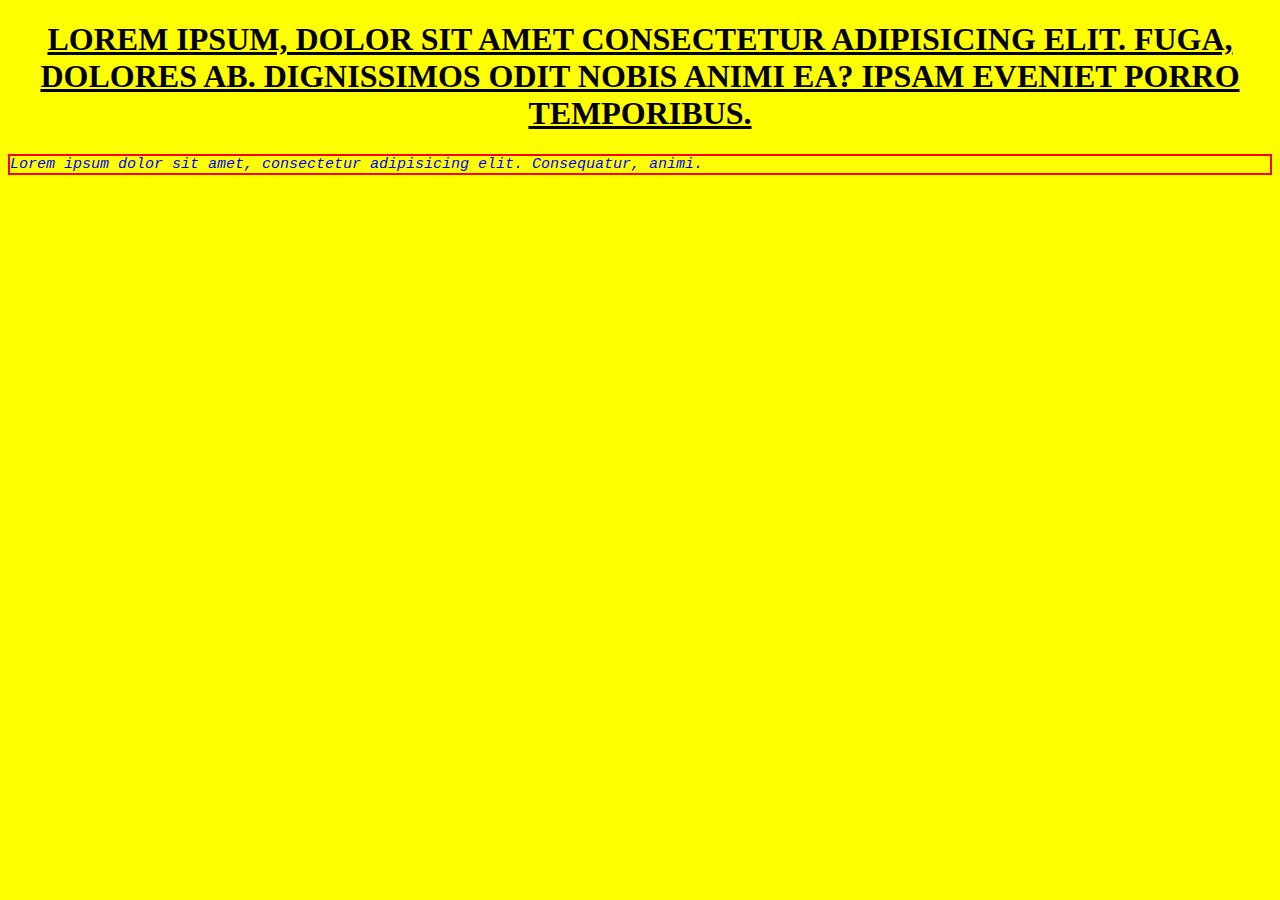
<file: Practice/1.html>
<!DOCTYPE html>
<html lang="en">
<head>
    <meta charset="UTF-8">
    <meta name="viewport" content="width=device-width, initial-scale=1.0">
    <title>Nav bar and CSS Styling</title>
    <link href="1.css" rel="stylesheet">
    <style>
        p{
            color:blue;
            border:2px solid red;
            font-family:'Courier New', Courier, monospace;
            font-size:20px;
            font-style:italic;
            font-size:15px;
            
        }
    </style>
</head>
<body>
    <h1>Lorem ipsum, dolor sit amet consectetur adipisicing elit. Fuga, dolores ab. Dignissimos odit nobis animi ea? Ipsam eveniet porro temporibus.</h1>
    <p>Lorem ipsum dolor sit amet, consectetur adipisicing elit. Consequatur, animi.</p>
</body>
</html>
</file>
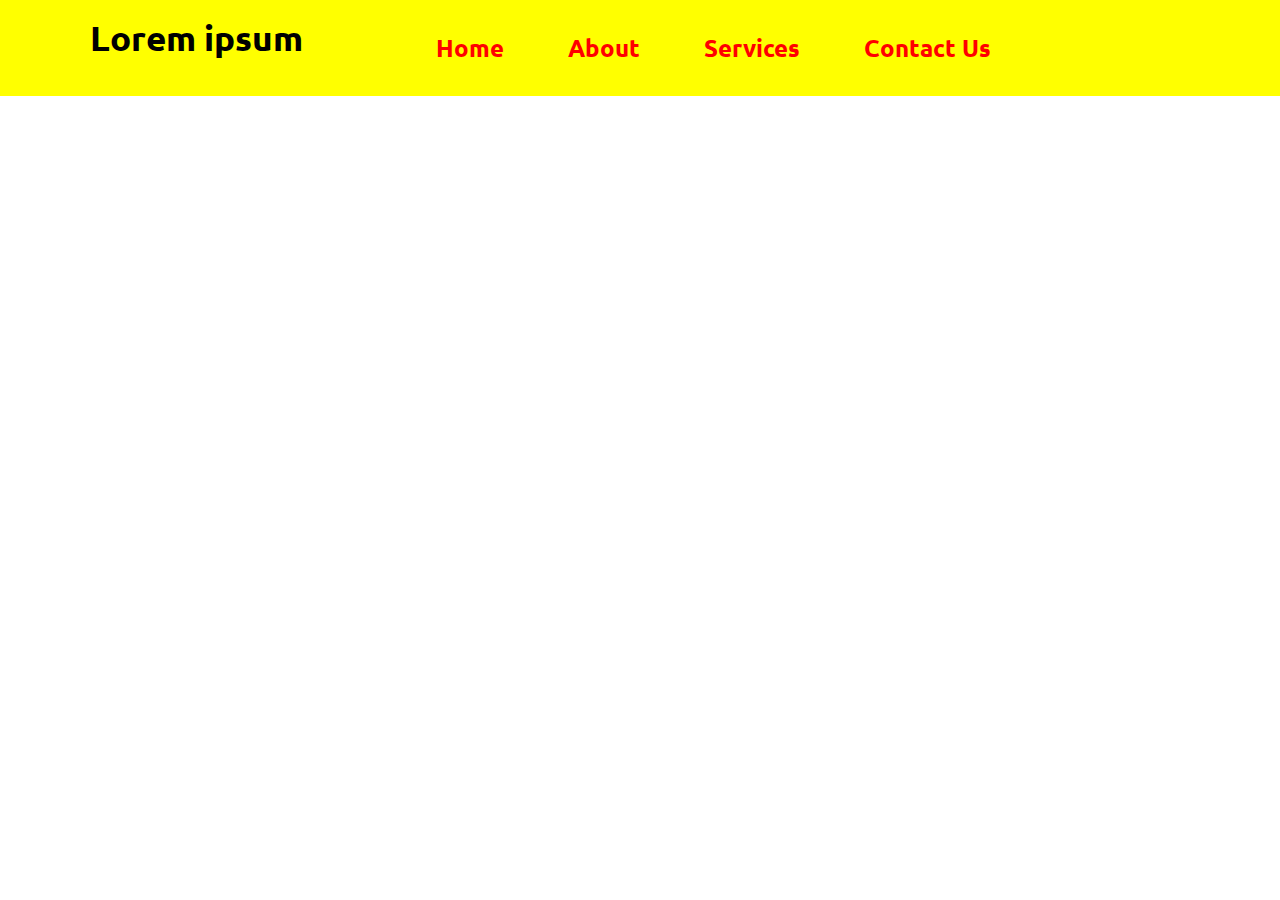
<file: Practice/2.html>
<!DOCTYPE html>
<html lang="en">
<head>
    <meta charset="UTF-8">
    <meta name="viewport" content="width=device-width, initial-scale=1.0">
    <title>Nav bar creation</title>
    <link href="2.css" rel="stylesheet">
    <link rel="stylesheet" href="https://cdnjs.cloudflare.com/ajax/libs/font-awesome/6.5.1/css/all.min.css"
        integrity="sha512-DTOQO9RWCH3ppGqcWaEA1BIZOC6xxalwEsw9c2QQeAIftl+Vegovlnee1c9QX4TctnWMn13TZye+giMm8e2LwA=="
        crossorigin="anonymous" referrerpolicy="no-referrer" />
</head>
<body>
    <header>

        <div class="logo">
            <h1>Lorem ipsum</h1>
        </div>
        <div class="navbar">
            <ul>
            <li><a href="">Home</a></li>
            <li><a href="">About</a></li>
            <li><a href="">Services</a></li>
            <li><a href="">Contact Us</a></li>
            </ul>
        </div>
        <!-- <div class="btn">
            <button><i class="fa-brands fa-linkedin "></i></button>
            <button><i class="fa-brands fa-github "></i></button>
        </div> -->
        <!-- <div class="buttons">
            <a href="#" class="linkedin"><i class="fa-brands fa-linkedin"></i></a>
            <a href="#" class="github"><i class="fa-brands fa-github "></i></a>
        </div> -->
        <div class="buttons">
            <a href="#" class="linkedin"> <i class="fa-brands fa-linkedin "></i></a>
            <a href="#" class="github"> <i class="fa-brands fa-github "></i></a>
        </div>
    </header>
</body>
</html>
</file>
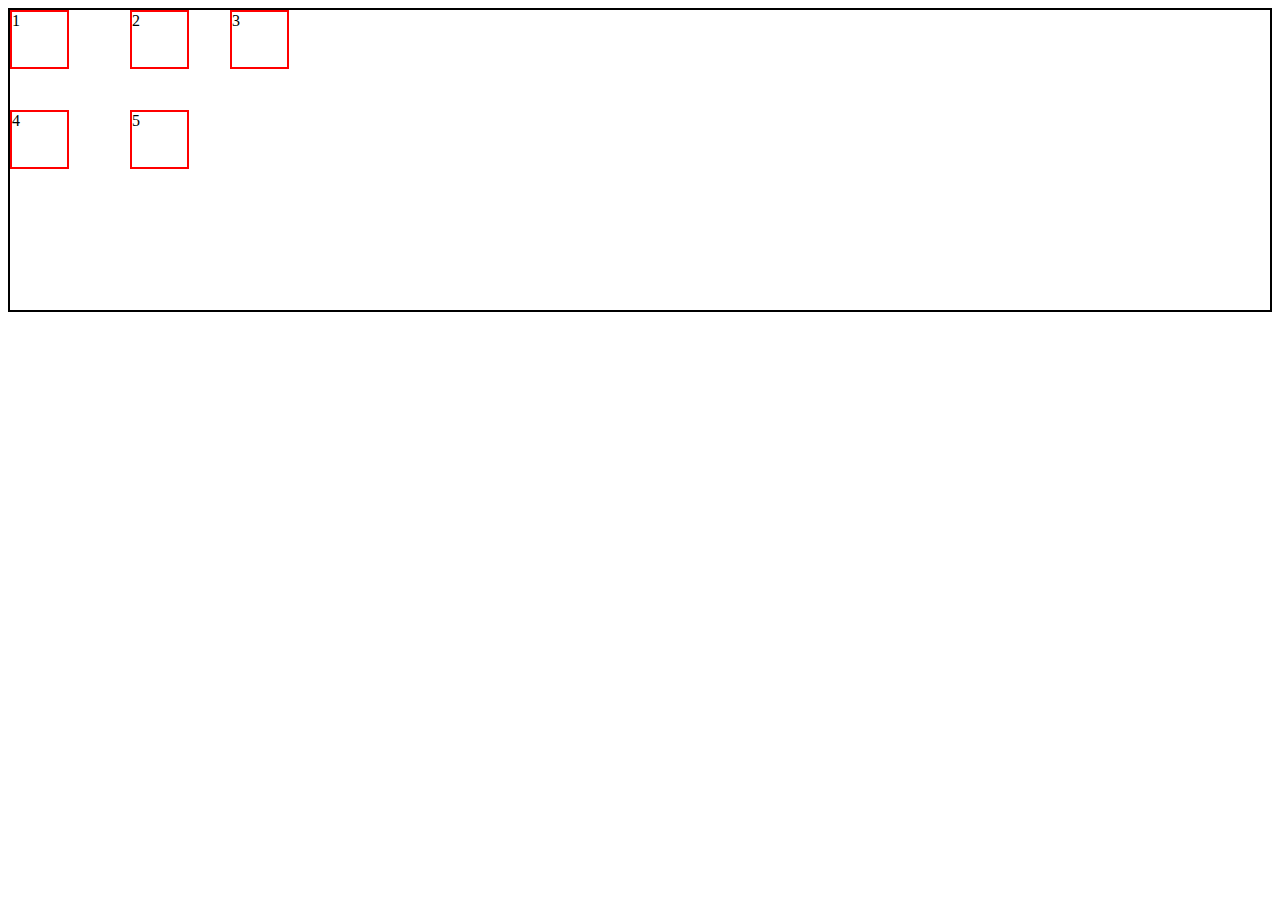
<file: Practice/grid.html>
<!DOCTYPE html>
<html lang="en">
<head>
    <meta charset="UTF-8">
    <meta name="viewport" content="width=device-width, initial-scale=1.0">
    <title>Grid Project</title>
    <link href="grid.css" rel="stylesheet">
</head>
<body>
    <!-- define rows and columns -->
    <div class="container">
        <div class="items items-1">1</div>
        <div class="items">2</div>
        <div class="items">3</div>
        <div class="items items-4" >4</div>
        <div class="items">5</div>
    </div>
</body>
</html>
</file>
<file: Practice/1.css>
body{
    background-color:yellow;
    background-repeat:no-repeat;
    background-size:cover;
}
h1{
    text-decoration:underline;
    text-transform:uppercase;
    text-align:center;
    font-family:cursive;
}
</file>
<file: Practice/2.css>
@import url('https://fonts.googleapis.com/css2?family=Lumanosimo&family=Roboto:ital,wght@1,500&family=Ubuntu:ital,wght@1,500&display=swap');

* {
    margin: 0;
    padding: 0;
    box-sizing: border-box;
    font-family: 'Lumanosimo', cursive;
    font-family: 'Roboto', sans-serif;
    font-family: 'Ubuntu', sans-serif;
}

header {
    position: fixed;
    display: flex;
    justify-content: space-evenly;
    background-color: yellow;
    width: 100vw;
}

.logo {
    width: 20%;
    /* border:2px solid red; */
}

.logo h1 {
    font-size: 2.2rem;
    margin: 1rem;
    margin-left: 1rem;
}

.navbar ul {
    display: flex;
    justify-content: space-between;
}

.navbar ul li {
    list-style-type: none;
    margin: 2rem;
    justify-content: right;
}

.buttons {
    margin: 1.4rem;
}

.buttons a {
    font-size: 2rem;
    padding: 1rem;
}

/* .btn{
    margin:1.4rem;
}
.btn button{
    padding:5px;
    border:3px solid blue;
    border-radius:5px;
    width:5rem;
    height:2rem;
}
button:hover{
    background-color:black;
    color:yellow;
} */
.navbar ul li a {
    text-decoration: none;
    color: red;
    font-weight: bold;
    font-size: 1.5rem;

}

.navbar ul li a:hover {
    color: blue;
    background-color: bisque;
    border-radius: 3px;
    font-size: 2rem;
    text-decoration: underline;
}

.github:hover {
    color: #24292e;
    font-size: 2.5rem;
}

.linkedin:hover {
    color: #0077b5;
    font-size: 2.5rem;
}

/* .buttons{
    margin:1.14rem;
}
.buttons a{
    padding:1rem;
    font-size:2rem;
} */
</file>
<file: Practice/grid.css>
.container{
    border:2px solid black;
    display:grid;
    grid-template-columns:120px 100px; 
    grid-template-rows:100px 100px 100px;
    grid-template-areas:"nav nav nav" "side article article";
/* automatically things */
    /* rows-height column-width */
}
.items{
    border:2px solid red;
    width:55px;
    height:55px;
}
</file>
